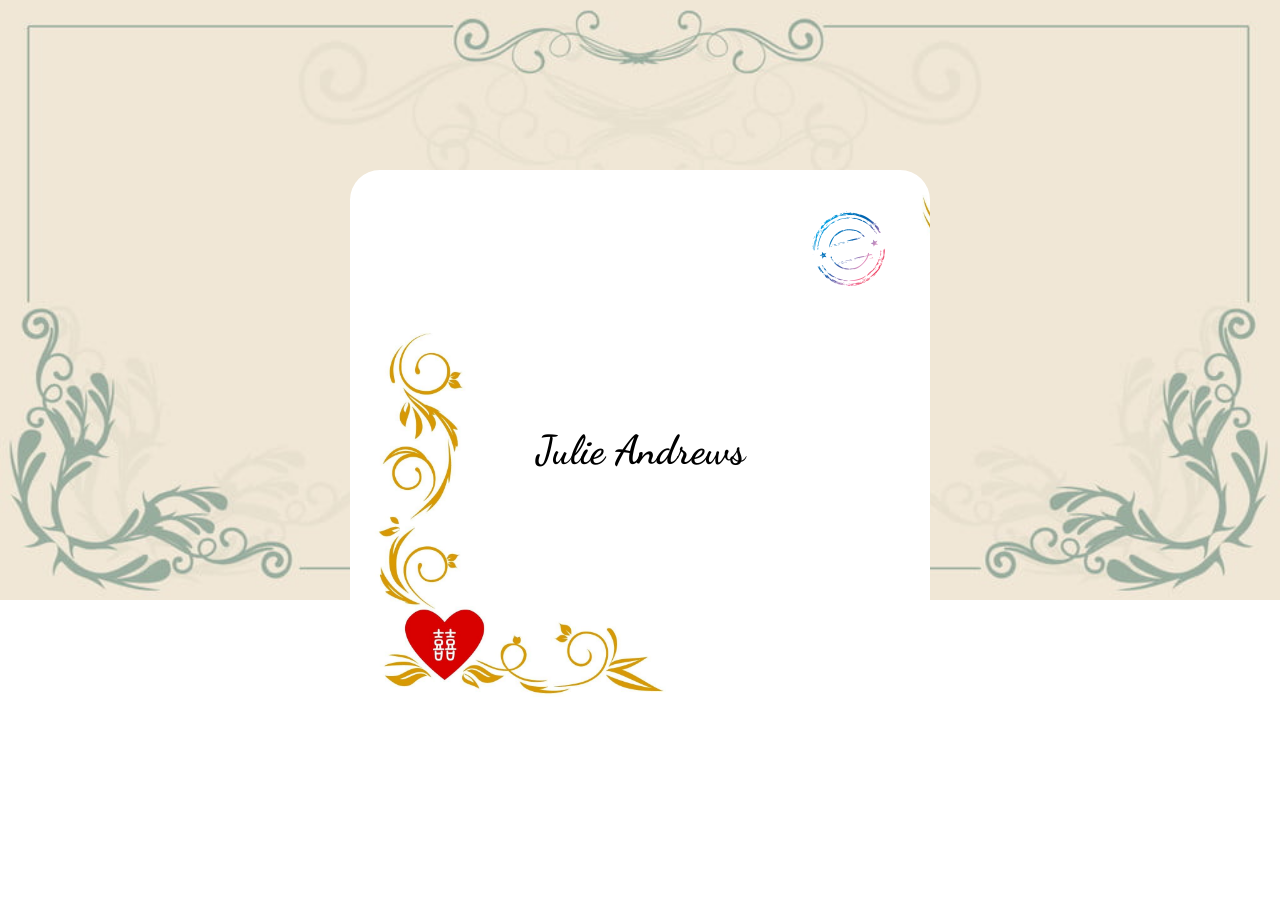
<file: index.html>
<!DOCTYPE html>
<html lang="en">
<head>
    <meta charset="UTF-8">
    <meta http-equiv="X-UA-Compatible" content="IE=edge">
    <meta name="viewport" content="width=device-width, initial-scale=1.0">
    <link rel="stylesheet" href="style.css">
    <link href="https://fonts.googleapis.com/css2?family=Dancing+Script&display=swap" rel="stylesheet">
    <title>Envelope Design</title>
</head>
<body>
    <div class="container">
        <div class="frontcard">
            <div class="stamp"><img src="stamp.png" alt="" srcset=""></div>
            <div class="content-front">Julie Andrews</div>
            <dic class="backcard">
                <div class="paper">
                    <h1>Mail For You</h1>
                    <p>Lorem ipsum dolor sit amet consectetur adipisicing elit. Repellendus at ad illum similique harum obcaecati iste! Alias laborum quia animi ullam sed, aut culpa repellendus vero dignissimos cum necessitatibus officia?Lorem ipsum, dolor sit amet consectetur adipisicing elit. Tempore, aliquam. Commodi rerum enim consectetur illo, error ex nihil illum distinctio deleniti harum nam quae reiciendis earum consequatur at nemo magnam?Lorem ipsum dolor sit amet consectetur adipisicing elit. Soluta est quo quas earum exercitationem, pariatur ducimus voluptatem aliquam fugiat quidem unde, nam repellat odio quod illo porro. Ipsum, quisquam nihil?Lorem ipsum dolor sit amet consectetur adipisicing elit. Officiis autem sit, tempore quae facilis a molestiae blanditiis sed eos vitae aliquid quidem odit tempora labore assumenda odio nostrum ipsum explicabo.</p></div>
                <div class="cover"></div>
                <div class="cover-top"></div>
            </dic>
        </div>
    </div>
</body>
</html>
</file>
<file: style.css>
@import url('https://fonts.googleapis.com/css2?family=Dancing+Script&display=swap');
body{
    /* position: relative; */
    width: 0;
    height: 0;
    background-image: url(bg.jpg);
    background-size: cover;
    background-repeat: no-repeat;
}

p,h1{
    text-indent: inherit;
    font-size: large;
    text-align: center;
    font-family: 'Dancing Script', cursive;
    color: white;
}
.container{
    margin: 0;
    position: absolute;
    top: 50%;
    left: 50%;
    transform: translate(-50%,-50%);
    /* background-color: aqua; */
    height: 560px;
    width: 580px;
    transform-style: preserve-3d;
}
.stamp img{
    float: right;
    opacity: 20px;
    height: 80px;
    width: 80px;
    margin-top: 40px;
    margin-right: 40px;
}
.frontcard{
    background-image: url(bg1.jpg);
    top: 30px;
    background-size: cover;
    border-radius: 30px;
    width: 100%;
    height: 550px;
    opacity: 1;
}
.content-front{
    margin: 0;
    position: absolute;
    top: 50%;
    left: 50%;
    transform: translate(-50%,-50%);
    font-family: 'Dancing Script', cursive;
    font-size: 40px;
    font-weight: bold;
}
.backcard{
position: absolute;
top: 2px;
  width: 0;
  border-top: 270px solid transparent;
  border-bottom: 270px solid transparent;
  border-left:  290px solid transparent;
  border-right: 290px solid transparent;
  border-radius: 30px;
  opacity: 0;

}
.paper{
    position: absolute;
    background-image: url(bg2.jpg);
    width:  550px;
    height: 520px;
    left: -275px;
    top:-255px;
    border-radius: 30px;
    
}
.cover{
    position: absolute;
    left:  -290px;
    top: -265px;
    border-radius: 30px;
    border-top: 270px solid transparent;
    border-bottom: 270px solid rosybrown;
    border-left:  290px solid rosybrown;
    border-right: 290px solid rosybrown;
   
}
.cover-top{
position: absolute;
top: -265px;
left: -290px;
border-radius: 30px;
border-top:     282px solid rgba(191, 241, 124);
border-bottom:  270px solid transparent;
border-left:    290px solid transparent;
border-right:   290px solid transparent;
transform-origin: top;
}
.frontcard:hover {
    animation: flipings 2s forwards;
transform: rotateX(360deg);
opacity: 0;
transition: 3s;
}
.backcard:hover{
    
    opacity: 1;
}
.backcard:hover .cover-top{
    animation: coverOpen 3s forwards;
}
.backcard:hover .paper{
   animation: paperOut 5s forwards;

}

@keyframes flipings {
0%{transform: rotateX(0deg);}
50%{transform: rotateX(360deg);}
100%{opacity: 1;}    
}
@keyframes coverOpen{
    0%{transform: rotateX(0);}
    20%{transform: rotateX(36deg);}
    80%{transform: rotateX(144deg);}
    100%{transform: rotateX(180deg);z-index: -1;}
}

@keyframes paperOut {
    0%{transform: translateY(0);}
    20%{transform: translateY(0px);}
    65%{transform: translateY(-1520px);}
    100%{transform: translateY(10px);z-index: 1;}


}
</file>
